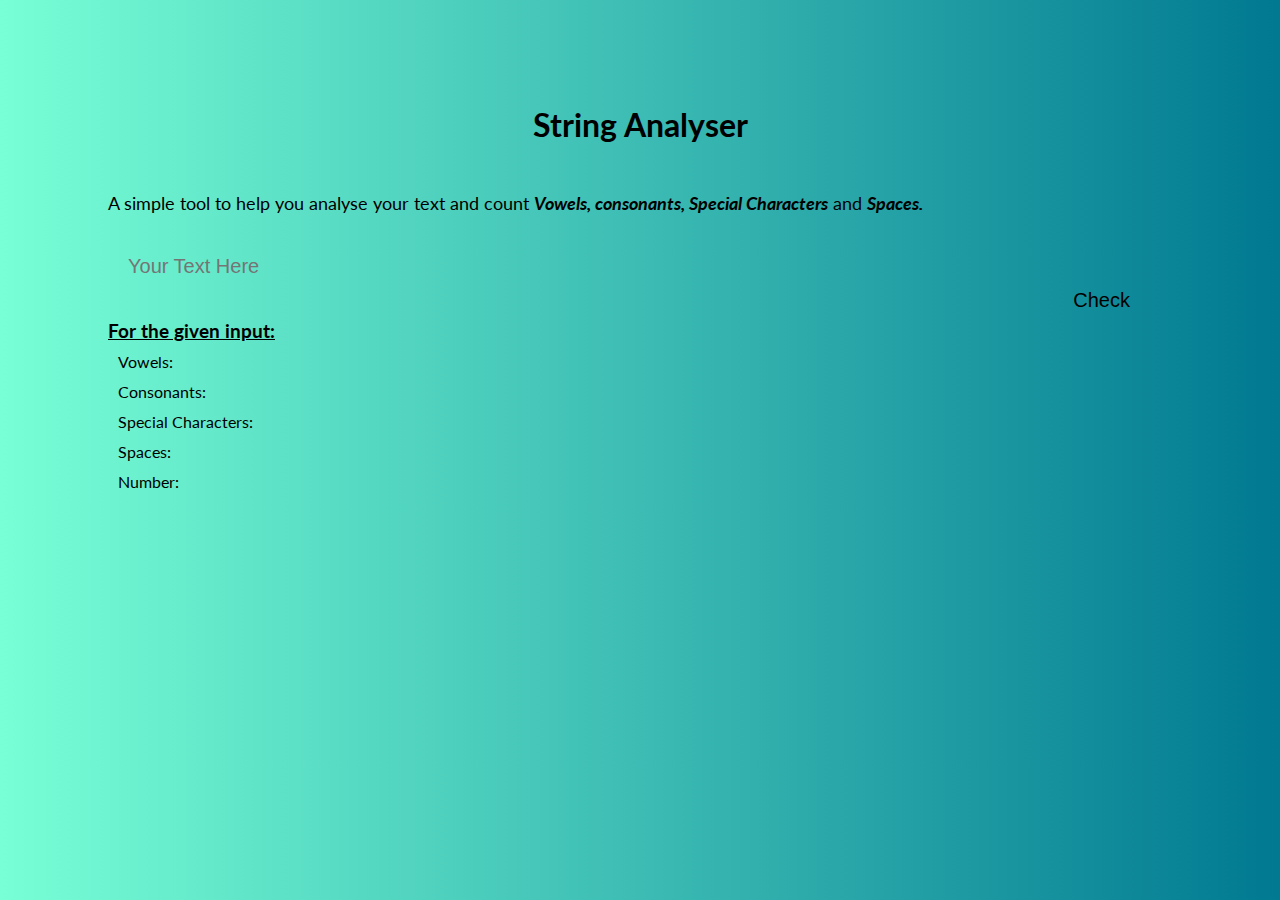
<file: analysis.html>
<html>
    <head>
        <title>
            Analysis
        </title>
        <script type="text/javascript" src="jquery-3.4.1.min.js"></script>
        <link href="analysis.css" type="text/css" rel="stylesheet">
        <link href="https://fonts.googleapis.com/css?family=Lato:100,300,300i,400&display=swap" rel="stylesheet">
    </head>
    <body>
        <div class="container">
            <h1>String Analyser</h1>
            <p>A simple tool to help you analyse your text and count <strong><em> Vowels, consonants, Special Characters</em></strong> and <em><strong>Spaces.</em></strong></p>
            <br> 
            <div class="input-section">
                <input type="text" placeholder="Your Text Here" id="dummy">
                <button>Check</button>
            </div>
            <br>
            <br>
            <span id="preview"> <u><strong>For the given input:</strong></u> <span id="preview-content"></span>
            <br>
            <ul>
                <li><div class="parameter">Vowels: <span id="vowels"></span></div></li>
                <li><div class="parameter">Consonants: <span id="consonants"></span></div></li>
                <li><div class="parameter">Special Characters: <span id="special characters"></span></div></li>
                <li><div class="parameter">Spaces: <span id="spaces"></span></div></li>
                <li><div class="parameter">Number: <span id="number"></span></div></li>
            </ul>
        </div>
        <script type="text/javascript" src="analysis.js"></script>
    </body>
</html>
</file>
<file: analysis.css>
/* ----------------------------------- */
/* body */
/* ----------------------------------- */
body{
    font-family: "lato";
    background: #007991;
    background: -webkit-linear-gradient(to right, #78ffd6, #007991);
    background: linear-gradient(to right, #78ffd6, #007991);
}
/* ----------------------------------- */
/* container class */
/* ----------------------------------- */
.container
{
    margin:100px auto;
    padding:5px 100px;
}
/* ----------------------------------- */
/* description */
/* ----------------------------------- */
p{
    padding-top:30px;
    font-size: large;
}
/* ----------------------------------- */
/* header */
/* ----------------------------------- */
h1
{
    text-align: center;
    margin:auto auto;
    text-decoration: none;
    transition: text-decoration 0.5 ease 0s;
}
h1:hover{
    text-decoration: underline;
    transition: text-decoration 0.5 ease 0s;
}
/* ----------------------------------- */
/* input section */
/* ----------------------------------- */
input{
    text-decoration: none;
    height: 30px;
    font-size: 20px;
    background: transparent;
    width:100%;
    border:none;
    padding-left: 20px;
}
input:hover,
input:active
{
    box-shadow: 1px 1px 2px black;
    border-radius:10px; 

}
/* ----------------------------------- */
/* button */
/* ----------------------------------- */
button
{
    -webkit-clip-path: polygon(70% 0, 100% 25%, 100% 100%, 26% 100%, 0 76%, 0 0);
    clip-path: polygon(70% 0, 100% 25%, 100% 100%, 26% 100%, 0 76%, 0 0);
    font-size:20px;
    float:right;
    padding-right: 10px;
    margin-top:5px;
    margin-right: 30px;
    background-color: inherit;
    border:2px solid transparent;
    transition:border,border-radius 0.3s ease 0s;
}
button:hover
{
    color: #00c3ff;
    border:2px solid transparent;
    background-color: black;
    transition:border 0.3s, color 0.2s ease 0s;
}
/* ----------------------------------- */
/* output part */
/* ----------------------------------- */
#preview
{
    font-size: larger;  
    margin-bottom: 30px; 
}
ul{
    list-style: none;
    margin: 10px;
    padding :0px;
}
li
{
    font-size: medium;
    height: 30px;
}
.parameter:hover
{
    font-weight: bold;
}
</file>
